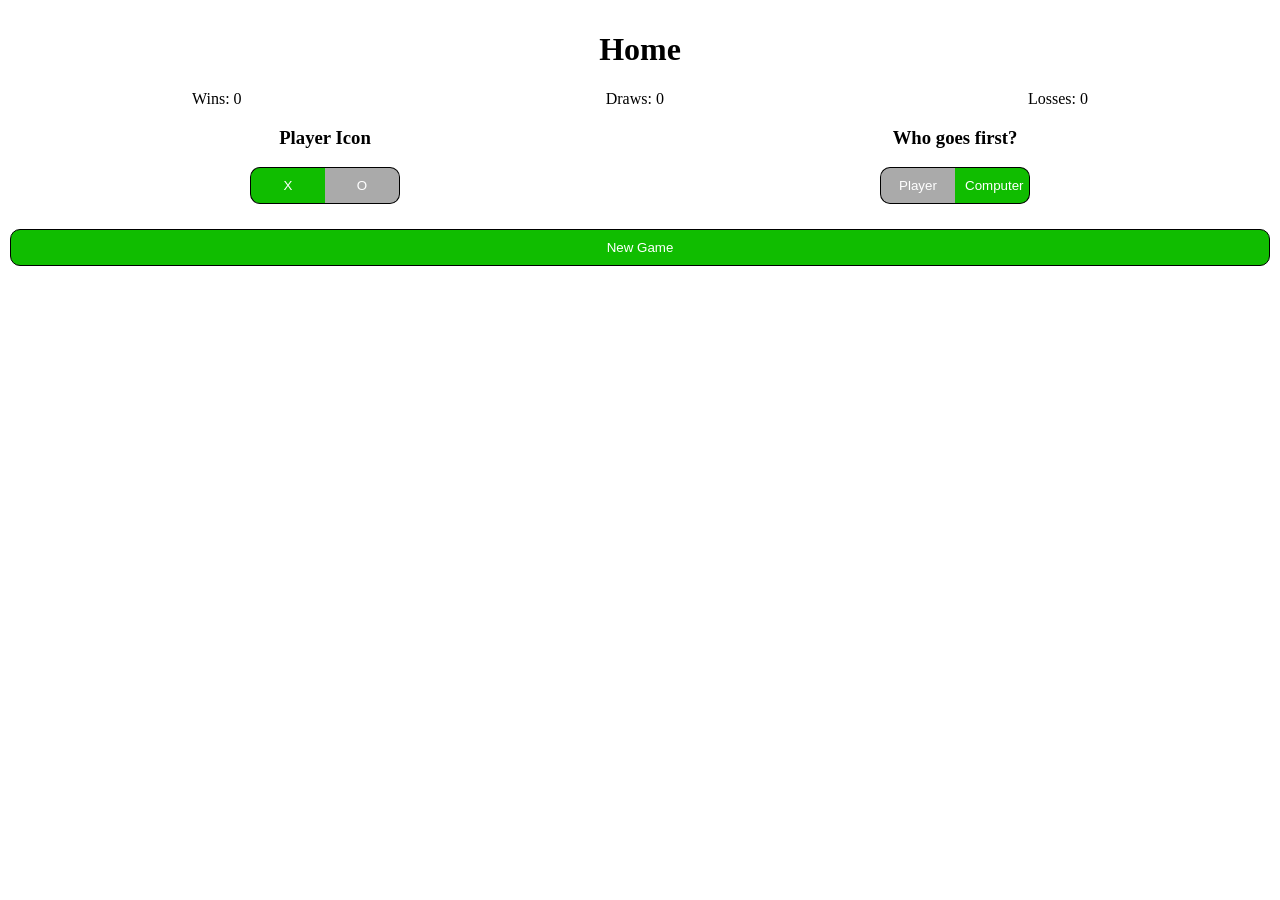
<file: index.html>
<!DOCTYPE html>
<html>
<head>
  <title>Tic Tac Toe</title>
  <link type="text/css" rel="stylesheet" href="styles/stylesheet.css" />
  <link type="text/css" rel="stylesheet" href="styles/game.css" />
  <link type="text/css" rel="stylesheet" href="styles/home.css" />

  <script src="scripts/Cell.js" type="text/javascript"></script>
  <script src="scripts/TicTacToeBot.js" type="text/javascript"></script>
  <script src="scripts/ScoreRepository.js" type="text/javascript"></script>
  <script src="scripts/Navigation.js" type="text/javascript"></script>
  <script src="scripts/SettingsRepository.js" type="text/javascript"></script>
  <script src="scripts/TicTacToe.js" type="text/javascript"></script>
  <script src="scripts/GameUI.js" type="text/javascript"></script>
  <script src="scripts/script.js" type="text/javascript"></script>
  <script src="scripts/home.js" type="text/javascript"></script>
  <script src="scripts/game.js" type="text/javascript"></script>

  <meta charset="utf-8" />
  <meta name="viewport" content="width=device-width, initial-scale=1" />
  <meta name="theme-color" content="#000000" />
  <meta name="description" content="Tic Tac Toe game" />
  <meta http-equiv="cache-control" content="no-cache, must-revalidate, post-check=0, pre-check=0" />
  <meta http-equiv="cache-control" content="max-age=0" />
  <meta http-equiv="expires" content="0" />
  <meta http-equiv="expires" content="Tue, 01 Jan 1980 1:00:00 GMT" />
  <meta http-equiv="pragma" content="no-cache" />
</head>
<body>
  
  <!-- Home -->
  <div id="home" class="container">
    <h1>Home</h1>
    
    <!-- Win/Loss -->
    <div class="flex-table">
      <div>Wins: <span id="winsLabel"></span></div>
      <div>Draws: <span id="drawsLabel"></span></div>
      <div>Losses: <span id="lossesLabel"></span></div>
    </div>
    
    <div class="flex-table">
      <!-- Player Icon -->
      <div>
        <h3>Player Icon</h3>
        <div class="toggle-pair">
          <button id="userIconX" onclick="onIconChanged('X')">X</button>
          <button id="userIconO" onclick="onIconChanged('O')">O</button>
        </div>
      </div>
      
      <!-- Who goes first -->
      <div>
        <h3>Who goes first?</h3>
        <div class="toggle-pair">
          <button id="playerButton" onclick="onFirstPlayerChanged(true)">Player</button>
          <button id="computerButton" onclick="onFirstPlayerChanged(false)">Computer</button>
        </div>
      </div>
    </div>
    
    <div class="button-group">
      <button class="positive" onclick="onNewGameClicked()">New Game</button>
    </div>
  </div>
  
  <!-- Game -->
  <div id="game" class="container">
    <h1>Tic Tac Toe</h1>
    <h3 id="gameMessage"></h3>
    <div class="board">
      <div class="row">
        <div id="square_00"
          onclick="onSquareClicked(event)" 
          class="square"></div>
        <div id="square_01"
          onclick="onSquareClicked(event)" 
          class="square"></div>
        <div id="square_02"
          onclick="onSquareClicked(event)" 
          class="square"></div>
      </div>
      <div class="row">
        <div id="square_10"
          onclick="onSquareClicked(event)" 
          class="square"></div>
        <div id="square_11"
          onclick="onSquareClicked(event)" 
          class="square"></div>
        <div id="square_12"
          onclick="onSquareClicked(event)" 
          class="square"></div>
      </div>
      <div class="row">
        <div id="square_20"
          onclick="onSquareClicked(event)" 
          class="square"></div>
        <div id="square_21"
          onclick="onSquareClicked(event)" 
          class="square"></div>
        <div id="square_22"
          onclick="onSquareClicked(event)" 
          class="square"></div>
      </div>
    </div>

    <div class="button-group">
      <button class="negative" onclick="onQuitGameClicked()">Quit</button>
    </div>
  </div>

</body>
</html>
</file>
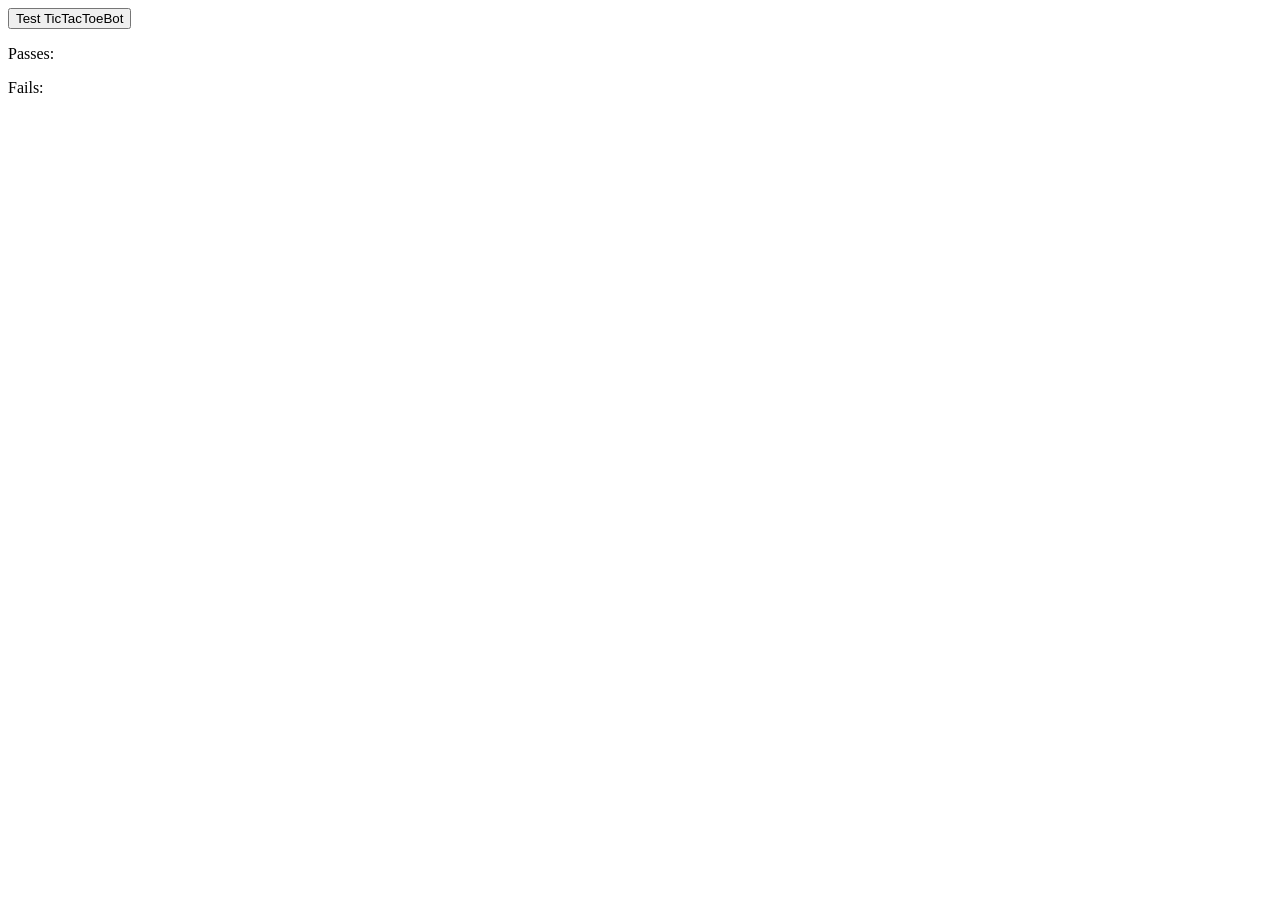
<file: test.html>
<!DOCTYPE html>
<html>
<head>
  <script src="scripts/Cell.js" type="text/javascript"></script>
  <script src="scripts/TicTacToeBot.js" type="text/javascript"></script>

  <script src="tests/test.framework.js" type="text/javascript"></script>
  <script src="tests/TicTacToeBot.test.js" type="text/javascript"></script>

  <meta charset="utf-8" />
  <meta name="viewport" content="width=device-width, initial-scale=1" />
  <meta name="theme-color" content="#000000" />
  <meta name="description" content="Tic Tac Toe game" />
  <meta http-equiv="cache-control" content="no-cache, must-revalidate, post-check=0, pre-check=0" />
  <meta http-equiv="cache-control" content="max-age=0" />
  <meta http-equiv="expires" content="0" />
  <meta http-equiv="expires" content="Tue, 01 Jan 1980 1:00:00 GMT" />
  <meta http-equiv="pragma" content="no-cache" />
</head>
<body>
  <button onclick="testTicTacToeBotOnClick()">Test TicTacToeBot</button>
  <div>
    <p>Passes: <span id="passResults"></span></p>
    <p>Fails: <span id="failResults"></span></p>
  </div>
</body>
</html>
</file>
<file: styles/stylesheet.css>
body {
  margin: 0;
}

#game {
  display: none;
}

.container {
  padding: 10px;
}

h1 {
  text-align: center;
}

/* Buttons */

button {
  padding: 10px;
  width: 100%;
  background-color: #aaa;
  border-radius: 10px;
  border: solid #000 1px;
  color: #fff;
}

button.positive {
  background-color: rgb(16, 189, 0);
}

button.negative {
  background-color: rgb(235, 0, 0);
}

.button-group {
  padding: 25px 0;
}

/* toggle-pair */
.toggle-pair {
  display: flex;
}

.toggle-pair button {
  max-width: 50%;
}

.toggle-pair :first-child {
  border-radius: 10px 0 0 10px;
  border-right: none;
}

.toggle-pair :last-child {
  border-radius: 0 10px 10px 0;
  border-left: none;
}

/* flex-table */
.flex-table {
  display: flex;
  width: 100%;
}

.flex-table div {
  margin: 0 auto;
}
</file>
<file: styles/game.css>
#game .square {
  border: solid #000 1px;
  display: inline-block;
  width: 50px;
  height: 50px;
  text-align: center;
  vertical-align: middle;
}

#game .square p {
  height: 100%;
  vertical-align: middle;
}

#game .row {
  display: flex;
  justify-content: center;
}

#game .board {
 background-color: #fff;
}

#game h3 {
  text-align: center;
}

#game .board {
  margin: 0 auto;
}
</file>
<file: styles/home.css>
#home .toggle-pair {
  width: 150px;
}

#home h3 {
  text-align: center;
}
</file>
